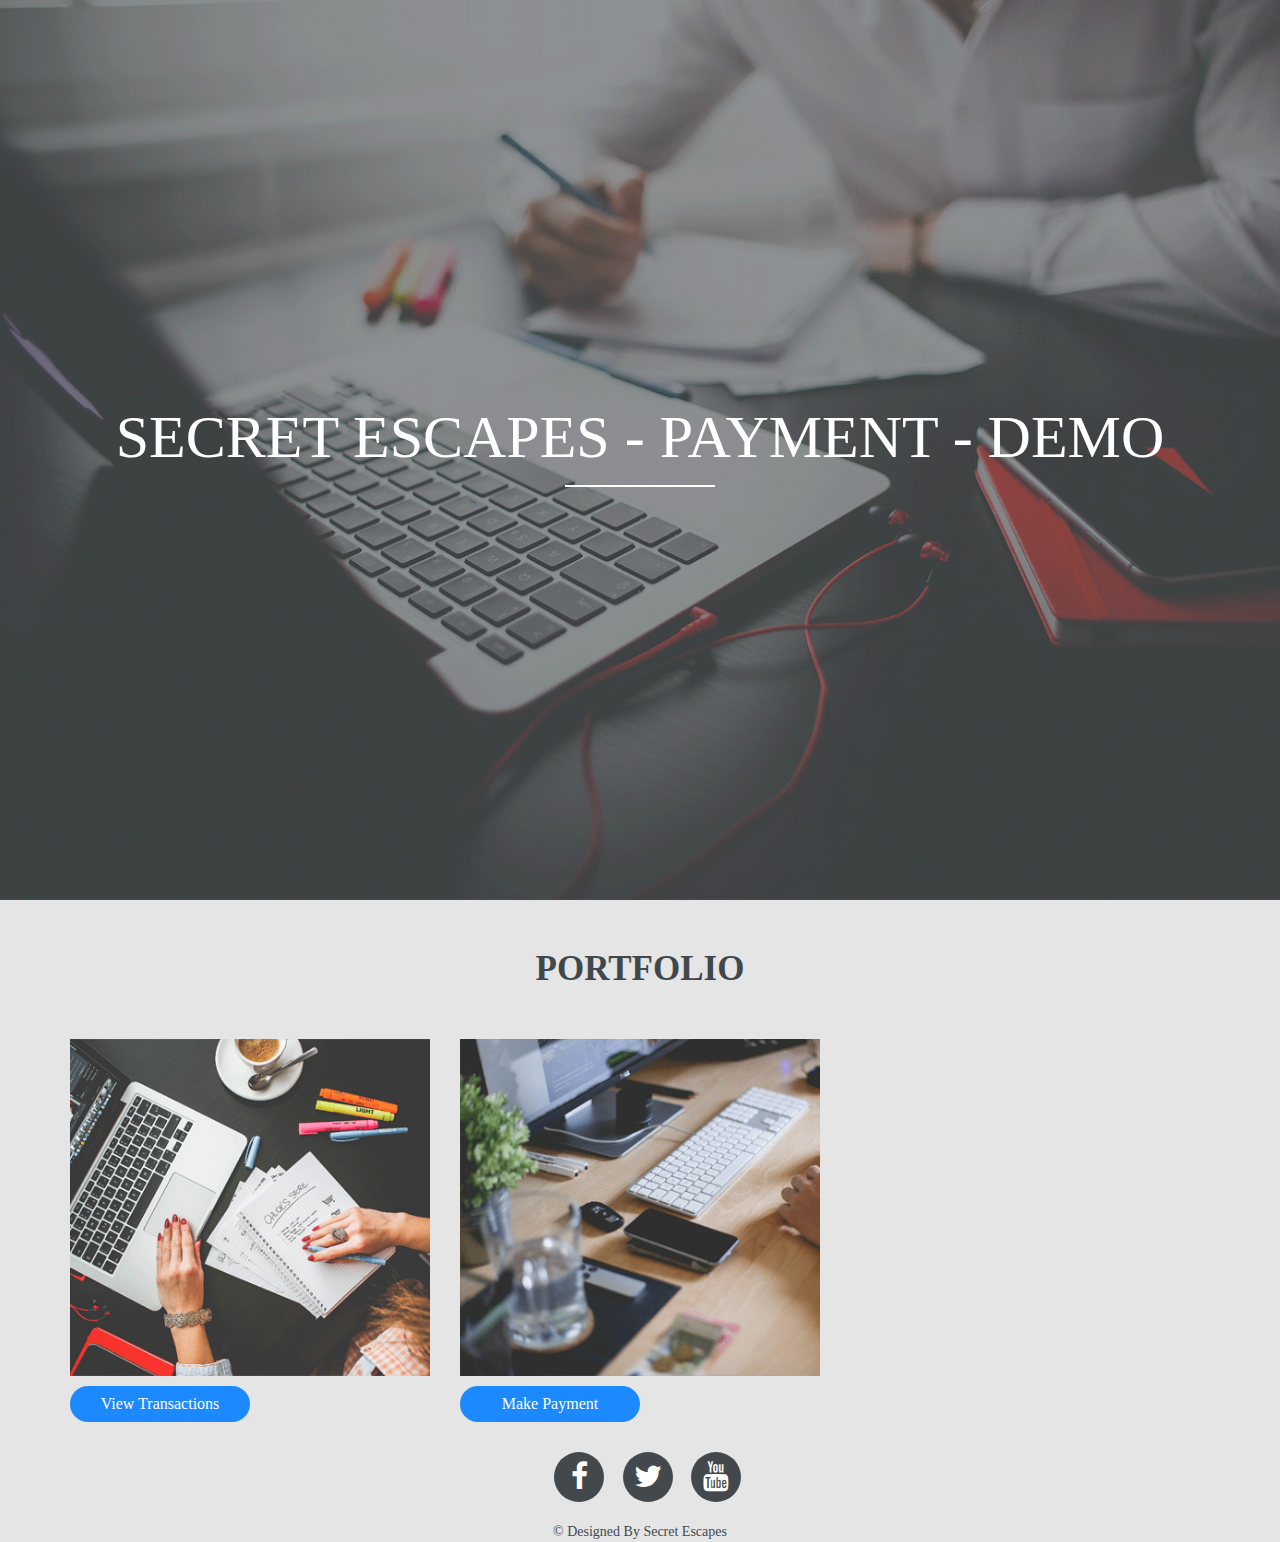
<file: PaymentApp/src/main/resources/static/index.html>
<!DOCTYPE html>
<html>
<head>
	<title>Secret Escapes - Demo Payment Home Screen</title>

	<!-- Bootstrap CSS -->
	<link rel="stylesheet" type="text/css" href="css/bootstrap.min.css">

	<!-- Goggle Font -->
	<link href='https://fonts.googleapis.com/css?family=Lato:400,700,900,300' rel='stylesheet' type='text/css'>

	<!-- Font Css -->
	<link rel="stylesheet" type="text/css" href="css/font-awesome.min.css">

	<!-- Custom CSS -->
	<link rel="stylesheet" type="text/css" href="css/style.css">

	<!-- Animation Css -->
	<link rel="stylesheet" href="css/animate.css">

	<link rel="stylesheet" href="css/stylesheet2.css" />

</head>
<body>
<header>
	<div id="homeFullScreen">
		<div class="header-text">
			<h1>Secret Escapes - Payment - Demo</h1>
			<div class="vertical-line"></div>
			
		</div><!-- End HeaderText -->
	</div><!-- End homeFullScreen -->
</header><!-- End Header -->



<!-- portfolio -->

<section class="portfolio">
	<div class="container">
		<div class="row">
			<div class="col-md-12">
				<h1 class="heading">Portfolio</h1>
			</div><!-- End col-md-12 -->


			<div class="col-md-4 col-sm-4">
				<img src="images/p-2.png">
				<p></p>
				<button onclick="window.location.href='transaction.html'" class="button home">View Transactions</button>
			</div><!-- End col-md-2 -->

			<div class="col-md-4 col-sm-4">
				<img src="images/p-3.png">
				<p></p>
				<button onclick="window.location.href='payment.html'" class="button home">Make Payment</button>
			</div><!-- End col-md-3 -->
		<br/>
			
		</div><!-- End row -->
	</div><!-- End container -->
</section>

<!-- Footer -->
<footer>
	<ul class="in-line">
		<li><a href="#"><span><i class="fa fa-facebook"></i></span></a></li>
		<li><a href="#"><span><i class="fa fa-twitter"></i></span></a></li>
		<li><a href="#"><span><i class="fa fa-youtube"></i></span></a></li>
	</ul>
	<span>&#169; Designed By Secret Escapes</span>
</footer>
	
<!-- Main JS -->
<script type="text/javascript" src="scripts/jquery-main.js"></script>

<!-- Bootstrap JS -->
<script type="text/javascript" src="scripts/bootstrap.min.js"></script>

<!-- Animation JS -->
<script type="text/javascript" src="scripts/wow.min.js"></script>

<!-- Custom JS -->
<script type="text/javascript" src="scripts/custom.js"></script>


</body>
</html>
</file>
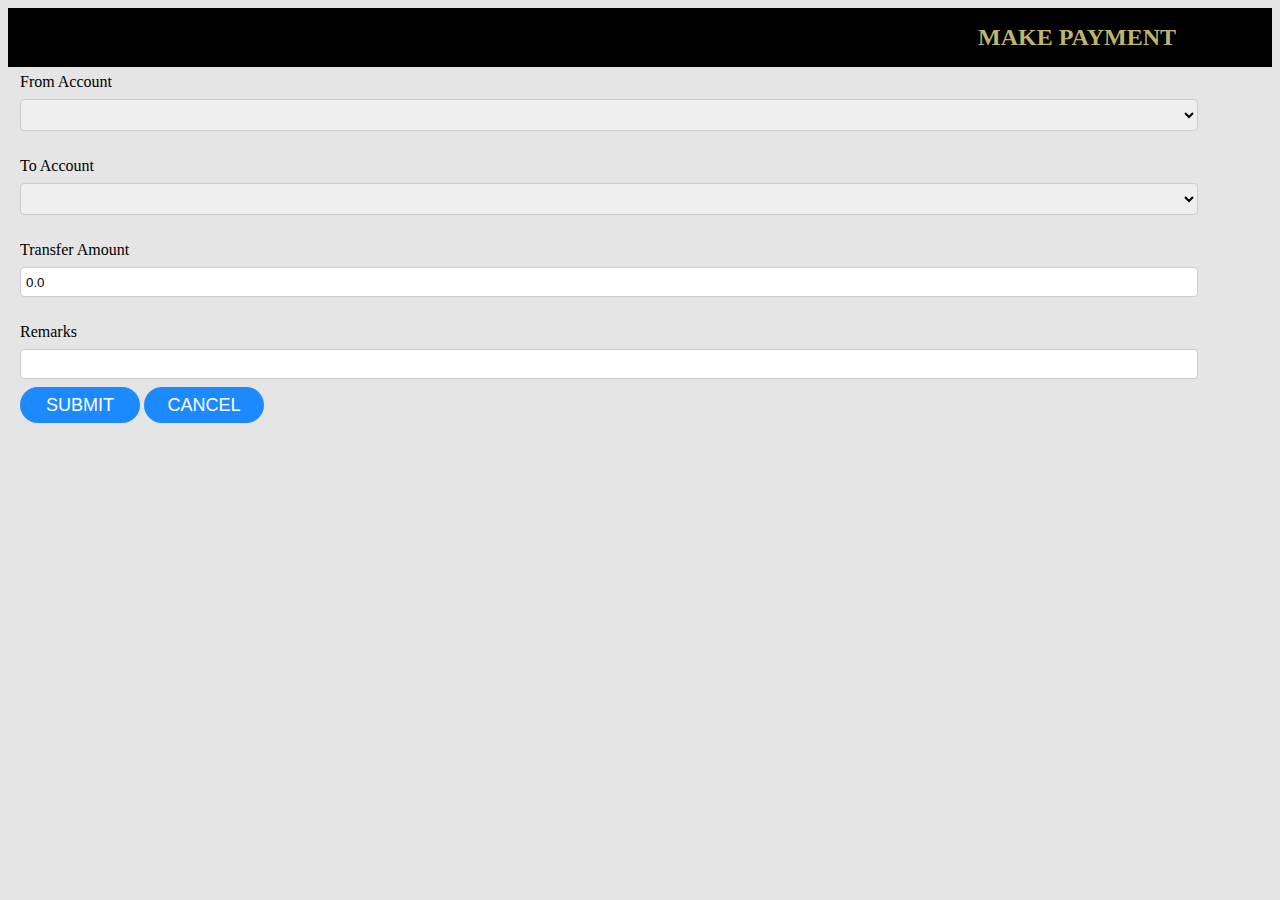
<file: PaymentApp/src/main/resources/static/payment.html>
<!DOCTYPE html>
<html>
<head>
<meta charset="ISO-8859-1">
<title>Make Payment</title>
<meta name="viewport" content="width=device-width, initial-scale=1">
<link rel="stylesheet" href="css/stylesheet2.css" />
<script src="https://ajax.googleapis.com/ajax/libs/jquery/3.5.1/jquery.min.js"></script>
<script src="https://code.jquery.com/jquery-3.5.1.js"></script>
<script type="text/javascript">

        function loadAccountLists()
        {
	        $.ajax({
	            type: "GET",
	            contentType: "application/json; charset=utf-8",
	            datatype: "json",
	            url: "http://localhost:8081/secretesc/api/accounts",
	            async: true,
	            success: function (data, textStatus, xhr) {
	            	$("#fromAcctDtls").append('<option value="0">Please select an account</option>');
	            	$("#toAcctDtls").append('<option value="0">Please select an account</option>');
	            	for(var i=0; i< data.length; i++){
        				var accountDtls = {};
	            		$("#fromAcctDtls").append("<option>" + data[i].accountNumber + "</option>");
	            		$("#toAcctDtls").append("<option>" + data[i].accountNumber + "</option>");
	            		accountDtls.accountNo = data[i].accountNumber;
	            		accountDtls.balance = data[i]. balance;
	            		accountDtlsList.push(accountDtls);
	            	}
	            },
	            error: function (xhr, textStatus, errorThrown) {
	               alert("Error Occurred " + errorThrown);
	            }
	        });
        }
        
        function makePayment(paymentRequest)
        {
        	$("#errorDiv").html("");$("#successDiv").html("");
        	$.ajax({
	            type: "POST",
	            contentType: "application/json; charset=utf-8",
	            datatype: "json",
	            data: JSON.stringify(paymentRequest),
	            url: "http://localhost:8081/secretesc/api/payment",
	            async: true,
	            success: function (data, textStatus, xhr) {
	            	if(data.transactionRefNo.startsWith("REF")){
	            		$("#successDiv").html("Transaction successful. Ref no is: " + data.transactionRefNo);
		            	$("#successDiv").show();$("#submit").hide();$("#cancel").html("Home");$("#accountSubDiv").hide();
	            	}
	            	else{
	            		$("#errorDiv").html("");
	            		$("#errorDiv").html("Transaction Failure!");
	            		$("#errorDiv").show();
	            	}
	            },
	            error: function (xhr, textStatus, errorThrown) {
	            	$("#errorDiv").html("");$("#errorDiv").html("Transaction Failure!");$("#errorDiv").show();
	            }
        	});
        }
        
        $(document).ready(function () {
        	loadAccountLists();
        
      	$("#submit").on('click',function () {
              var MandatoryFieldsList = ["#fromAcctDtls", "#toAcctDtls", "#amount"];
              if ($("#errorDiv").has(".errorClass")) {
                  $("div").filter(":contains('errorClass')").remove(); $(".errorClass").remove();$("#errorDiv").html("");
              }
              $("#errorDiv").append("<ol class='errorClass'>");
              jQuery.each(MandatoryFieldsList, function (i, fieldId) {
                  if ($(fieldId).val() == "" || $(fieldId).val() == "0" || $(fieldId).val() == "0.0") {
                      var text = $(fieldId).prev().text();
                      $("#errorDiv").append("<li class='errorClass'>" + text.trim() + " is a Mandatory field </li>");
                  }
                  return;
              });
              
              if($("#fromAcctDtls").val() == $("#toAcctDtls").val()){
            	  $("#errorDiv").append("<li class='errorClass'> Source and Destination account cannot be same </li>");
            	  //return;
              }
              
              for(var i=0;i < accountDtlsList.length;i++){
            	if(accountDtlsList[i].accountNo == $("#fromAcctDtls").val() && accountDtlsList[i].balance < $("#amount").val())
            	{
          			$("#errorDiv").append("<li class='errorClass'> Transfer Amount cannot be greater than the remaining balance </li>");
          			break;
            	}
              }
              
              $("#errorDiv").append("</ol>");
              console.log("Error div details " + $("#errorDiv"));
              if ($("#errorDiv").has("li").length > 0) {
                  $("#errorDiv").show(); window.scrollTo(0, 0);
                  return;
              }
              else {
                  $("#errorDiv").hide();
              }
              var paymentRequestObj = {};
              $("#errorDiv").hide();
              paymentRequestObj.fromAccount = $("#fromAcctDtls").val();
              paymentRequestObj.toAccount = $("#toAcctDtls").val();
              paymentRequestObj.amount = $("#amount").val();
              paymentRequestObj.remarks = $("#remarks").val();
              makePayment(paymentRequestObj);
      	});
     });
      	
      	var accountDtlsList = [];
</script>
</head>
<body>
	<input type="hidden" id="fromAcctBalance">
	<header class="header">
		<nav class="nav">
			<p class="logo">
			<h1 style="color: darkkhaki; font-size: x-large">MAKE PAYMENT</h1>
		</nav>
	</header>
	
	<div style="margin-bottom: 10px;color: orangered;" id="errorDiv" hidden="hidden">
        <label for="errors" id="errorLabel">The form contains the following errors:<br></label>
    </div>
    
    <div style="margin-bottom: 10px;color: green;" id="successDiv" hidden="hidden">
    </div>
    
	<div id="accountDiv" class="tabcontent">
		<div id="accountSubDiv">
			<div class="fromAccSelect">
				<label for="fromAcctDtls">From Account</label>
	              <select id="fromAcctDtls">
	              </select>
			</div>
			<br/>
			
			<div class="toAccSelect">
				<label for="toAcctDtls">To Account</label>
	              <select id="toAcctDtls">
	              </select>
			</div>
			<br/>
			
			<label for="amount">Transfer Amount</label>
			<input type="text" id="amount" value=0.0></input>
			
			<br/>
			
			<label for="remarks">Remarks</label>
			<input type="text" id="remarks"></input>
		</div>
		<div id="btnSubmit">
	        <button type="button" class="button" id="submit">SUBMIT</button>
	        <button type="button" class="button" id="cancel" onclick="window.location.href='index.html'">CANCEL</button>
        </div>

	</div>
</body>
</html>
</file>
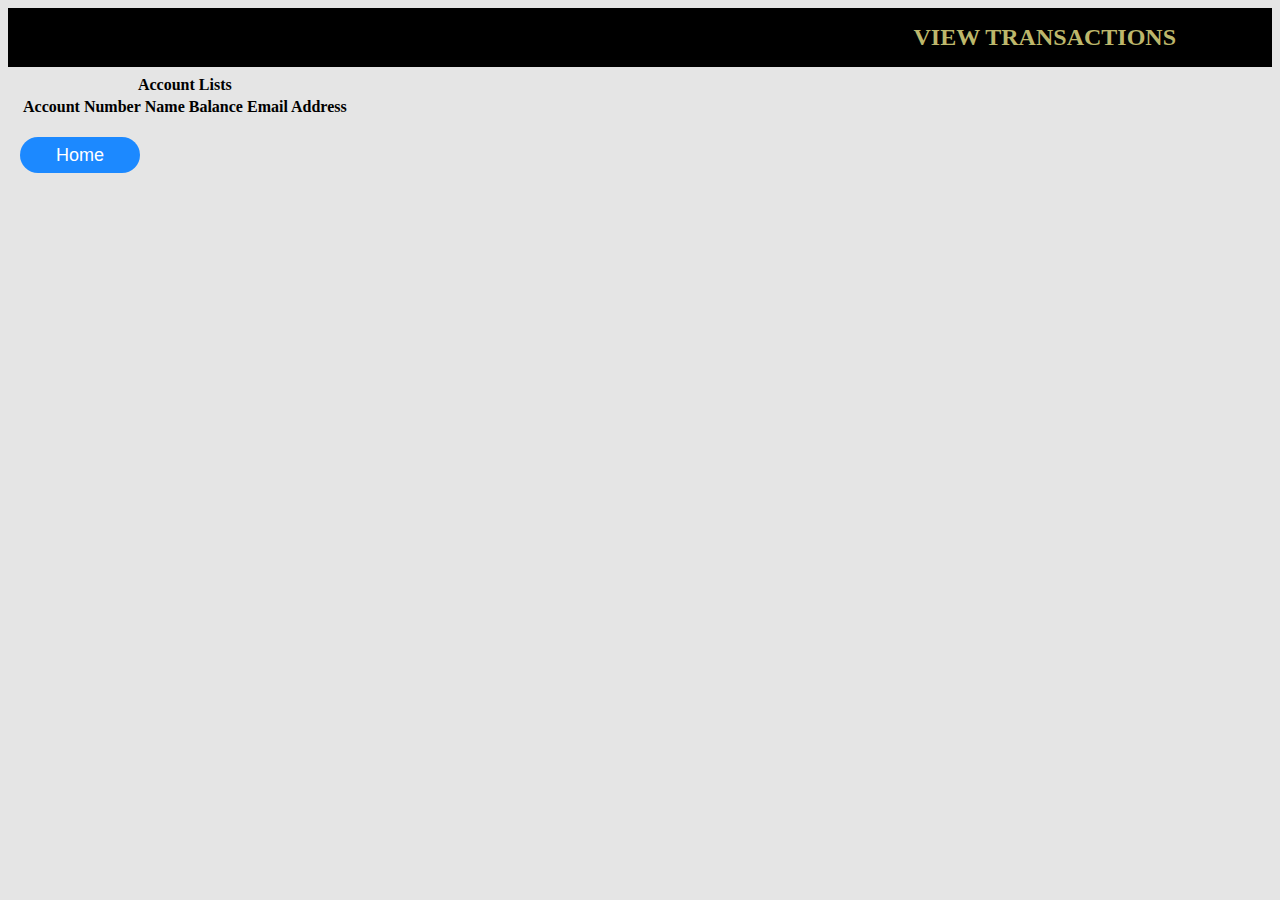
<file: PaymentApp/src/main/resources/static/transaction.html>
<!DOCTYPE html>
<html>
<head>
<meta charset="ISO-8859-1">
<title>View Transactions</title>
<meta name="viewport" content="width=device-width, initial-scale=1">
<link rel="stylesheet" href="https://cdn.datatables.net/1.10.23/css/jquery.dataTables.min.css" />
<link rel="stylesheet" href="https://cdn.datatables.net/fixedheader/3.1.8/css/fixedHeader.dataTables.min.css" />
<link rel="stylesheet" href="css/stylesheet2.css" />
<script src="https://ajax.googleapis.com/ajax/libs/jquery/3.5.1/jquery.min.js"></script>
<script src="https://code.jquery.com/jquery-3.5.1.js"></script>
<script src="https://cdn.datatables.net/1.10.23/js/jquery.dataTables.min.js"></script>
<script src="https://cdn.datatables.net/fixedheader/3.1.8/js/dataTables.fixedHeader.min.js"></script>
<script type="text/javascript">

        function loadAccountLists()
        {
	        $.ajax({
	            type: "GET",
	            contentType: "application/json; charset=utf-8",
	            datatype: "json",
	            url: "http://localhost:8081/secretesc/api/accounts",
	            async: true,
	            success: function (data, textStatus, xhr) {
	            	$(".accdataTable").show();
	            	$('.transactionDataTable').hide();
	            	var accTable = $("#tblAccounts").DataTable({
	                    data: data,
	                    columns: [
	                        { "data": "accountNumber"},
	                        { "data": "name"},
	                        { "data": "balance"},
	                        { "data": "emailaddress"}
	                    ]
	                });
	            	$('#tblAccounts tbody').on('click', 'tr', function (e) {
	            		e.preventDefault();
	            	    var accountNumber =  $(this).find('td:eq(0)').text();
	            	    var transactionDetails = getTransactionDetails(accountNumber);
                    });
	            	
	            },
	            error: function (xhr, textStatus, errorThrown) {
	                var exceptionString = { confirmButtonLabel: "Ok", text: "errorDetails:" + JSON.parse(xhr.responseText).error.message };
	                var exceptionOption = { height: 120, width: 260 };
	            }
	        });
        }
        
        function getTransactionDetails(accountNumber)
        {
        	$.ajax({
	            type: "GET",
	            contentType: "application/json; charset=utf-8",
	            datatype: "json",
	            url: "http://localhost:8081/secretesc/api/transactions?accountNumber="+accountNumber,
	            async: true,
	            success: function (data, textStatus, xhr) {
	            	var transactionTable = "";
	            	if ( $.fn.dataTable.isDataTable( '#tblTransactions' ) ) {
	            		transactionTable = $('#tblTransactions').DataTable();
	            		transactionTable.data = data;
	            	}
	            	else {
	            		transactionTable = $('#tblTransactions').DataTable({
	            	    	data: data,
		                    columns: [
		                        { "data": "fromAccount", "defaultContent": ""},
		                        { "data": "toAccount", "defaultContent": ""},
		                        { "data": "amount", "defaultContent": ""},
		                        { "data": "remarks", "defaultContent": ""},
		                        { "data": "status", "defaultContent": ""}
		                    ]
	            	    });
	            	}
		            $('.transactionDataTable').show();
		            //$(".accdataTable").hide();
	            }
        	});
        }
        
        $(document).ready(function () {
            loadAccountLists();
            $('.transactionDataTable').hide();
        });
</script>
</head>
<body>
	<header class="header">
		<nav class="nav">
			<p class="logo">
			<h1 style="color: darkkhaki; font-size: x-large">VIEW
				TRANSACTIONS</h1>
		</nav>
	</header>
	<div id="accountDataTablePDiv" class="tabcontent">
		<div class="accdataTable">
			<table id="tblAccounts" class="cell-border display nowrap alert-dismissible alert-warning:">
			<thead>
				<tr>
					<th colspan="4">Account Lists</th>
				</tr>
				<tr>
					<th>Account Number</th>
					<th>Name</th>
					<th>Balance</th>
					<th>Email Address</th>
				</tr>
			</thead>
			</table>
		</div>
		<br/>
		<div class="transactionDataTablePDiv" class="tabcontent">
			<div class="transactionDataTable">
				<table id="tblTransactions" class="cell-border display nowrap alert-dismissible alert-warning:">
				<thead>
					<tr>
						<th colspan="5">Transaction History</th>
					</tr>
					<tr>
						<th>From Account</th>
						<th>To Account</th>
						<th>Transaction Amount</th>
						<th>Remarks</th>
						<th>Status</th>
					</tr>
				</thead>
				</table>
			</div>
		</div>
		<div id="btnCancel">
			<button type="button" class="button" id="cancel"
				onclick="window.location.href='index.html'">Home</button>
		</div>

	</div>
</body>
</html>
</file>
<file: PaymentApp/src/main/resources/static/css/style.css>
/*
	Rocket Internet by TEMPLATE STOCK
    templatestock.co @templatestock
	Released for free under the Creative Commons Attribution 3.0 license (templated.co/license)
*/

/* Typography CSS */
body
{
    font-family: 'Lato', sans-serif;
    color: #41484b;
}



/* Heder */
#homeFullScreen {
    width: 100%;
    background-repeat: no-repeat;
    background-attachment: scroll;
    background-size: cover;
    background-position: top center;
}

#homeFullScreen {
    background-image: url('../images/header.png');
    overflow: hidden;
}

#homeFullScreen {
    display: table-cell;
    vertical-align: middle;
    text-align: center;
    margin: auto;
}

.header-text h1
{
    font-size: 60px;
    color: #fff;
    text-transform: uppercase;
}

.header-text .vertical-line
{
    height: 2px;
    background-color: #fff;
    width: 150px;
    margin: 0 auto;
    margin-top: 15px;
    margin-bottom: 30px;
}

.header-text p
{
    font-size: 26px;
    color: #fff;
}


/* feature */
.feature img
{
    width: 100%;
}

.nopadding {
   padding: 0 !important;
   margin: 0 !important;
}

.feature-box
{
    padding: 20px;
}

.feature-box h1
{
    font-size: 35px;
    text-transform: uppercase;
    font-weight: 600;   
    margin-top: 2em;
}

.feature-box p
{
    font-size: 25px;
    text-align: justify;
}

/* Portfolio */
.portfolio .heading
{
    font-size: 35px;
    text-transform: uppercase;
    font-weight: 600;
    text-align: center;
    margin: 50px 0px;
}

.portfolio img
{
    width: 100%;
    cursor: pointer;
}

.portfolio .last-img
{
    margin-bottom: 5px;
}

/* Call to Action */
.call-top-action
{
    background-color: #42484c;
    color: #fff;
    padding: 50px 0px;
    margin-top: 50px;
}

.call-top-action h1
{
    font-size: 35px;
    text-transform: uppercase;
    margin-bottom: 25px;
    margin: 0px;
}

.call-top-action p
{
    font-size: 22px;
    margin-bottom: 20px;
}

.call-top-action span
{

    font-size: 24px;
    font-weight: bold;
}

/* Footer */
footer
{
    text-align: center;
    margin-top: 30px;
}

footer ul
{
    padding: 0px;
    list-style: none;
    margin: 20px;
}

footer ul li
{
    display: inline-block;
    margin-left: 15px;
}

footer ul li a span
{
    width: 50px;
    height: 50px;
    background: #42484C;
    display: block;
    font-size: 30px;
    line-height: 50px;
    color: #fff;
    border-radius: 50%;
}

footer .copyright
{
    font-size: 22px;
    margin-bottom: 20px;
    display: block;
}



/* Extra Small devices  */
@media (max-width: 480px) {
	
}

/* Extra Small devices  */
@media (max-width: 767px) {
    .header-text h1 {
        font-size: 45px;
    }

    .header-text .vertical-line {        
        margin-top: 15px;
        margin-bottom: 15px;
    }

    .header-text p {
        font-size: 20px;
        color: #fff;
    }

    .feature-box {
        padding: 0px;
    }

    .feature-box h1 {
        font-size: 25px;
        margin-top: 2em;
    }

    .feature-box p {
        font-size: 20px;
        text-align: justify;
    }

    .nopadding {
        padding: 15px !important;
        margin: 0 !important;
    }

    .portfolio img {        
        margin-bottom: 5px;
    }

    .call-top-action h1 {
        font-size: 24px;
        text-transform: uppercase;
        margin-bottom: 15px !important;
        margin: 0px;
    }

    .call-top-action p {
        font-size: 14px;
        margin-bottom: 10px;
    }

    .call-top-action span {
        font-size: 15px;
        font-weight: bold;
    }

    footer ul li a span {
        width: 40px;
        height: 40px;
        background: #42484C;
        display: block;
        font-size: 22px;
        line-height: 40px;
        color: #fff;
        border-radius: 50%;
    }

    footer .copyright {
        font-size: 16px;
        margin-bottom: 20px;
        display: block;
    }
}


/* Small devices (tablets, 768px and up) */
@media (min-width: 768px) {  
    .header-text h1 {
        font-size: 45px;
    }

    .header-text p {
        font-size: 20px;
        color: #fff;
    }

    .feature-box h1 {
        font-size: 25px;
        text-transform: uppercase;
        font-weight: 600;
        margin-top: 1em;
    }
	
    .feature-box p {
        font-size: 18px;
        text-align: justify;
    }

    .call-top-action h1 {
        font-size: 25px;
        text-transform: uppercase;
        margin-bottom: 13px !important;
        margin: 0px;
    }

    .call-top-action p {
        font-size: 14px;
        margin-bottom: 13px;
    }

    .call-top-action span {
        font-size: 17px;
        font-weight: bold;
    }

    footer {
        text-align: center;
        margin-top: 23px;
    }

    footer ul li a span {
        width: 40px;
        height: 40px;
        background: #42484C;
        display: block;
        font-size: 22px;
        line-height: 40px;
        color: #fff;
        border-radius: 50%;
    }   

    footer .copyright {
        font-size: 18px;
    }



}

/* Medium devices (desktops, 992px and up) */
@media (min-width: 992px) { 
    .feature-box {
        padding: 10px;
    }

    .feature-box h1 {
        font-size: 30px;    
    }

    .feature-box p {
        font-size: 20px;
    }

    .call-top-action p
    {
        font-size: 19px;
    }

    .call-top-action h1 {
        font-size: 30px;
       margin-bottom: 15px !important;
    }

    .call-top-action span {
        font-size: 20px;
    }
}

/* Large devices (large desktops, 1200px and up) */
@media (min-width: 1200px) {
    /* Typography CSS */
body
{
    font-family: 'Lato', sans-serif;
    color: #41484b;
}



/* Heder */
#homeFullScreen {
    width: 100%;
    background-repeat: no-repeat;
    background-attachment: scroll;
    background-size: cover;
    background-position: top center;
}

#homeFullScreen {
    background-image: url('../images/header.png');
    overflow: hidden;
}

#homeFullScreen {
    display: table-cell;
    vertical-align: middle;
    text-align: center;
    margin: auto;
}

.header-text h1
{
    font-size: 60px;
    color: #fff;
    text-transform: uppercase;
}

.header-text .vertical-line
{
    height: 2px;
    background-color: #fff;
    width: 150px;
    margin: 0 auto;
    margin-top: 15px;
    margin-bottom: 30px;
}

.header-text p
{
    font-size: 26px;
    color: #fff;
}


/* feature */
.feature img
{
    width: 100%;
}

.nopadding {
   padding: 0 !important;
   margin: 0 !important;
}

.feature-box
{
    padding: 20px;
}

.feature-box h1
{
    font-size: 35px;
    text-transform: uppercase;
    font-weight: 600;   
    margin-top: 2em;
}

.feature-box p
{
    font-size: 25px;
    text-align: justify;
}

/* Portfolio */
.portfolio .heading
{
    font-size: 35px;
    text-transform: uppercase;
    font-weight: 600;
    text-align: center;
    margin: 50px 0px;
}

.portfolio img
{
    width: 100%;
    cursor: pointer;
}

.portfolio .last-img
{
    margin-bottom: 5px;
}

/* Call to Action */
.call-top-action
{
    background-color: #42484c;
    color: #fff;
    padding: 50px 0px;
    margin-top: 50px;
}

.call-top-action h1
{
    font-size: 35px;
    text-transform: uppercase;
    margin-bottom: 25px;
    margin: 0px;
}

.call-top-action p
{
    font-size: 22px;
    margin-bottom: 20px;
}

.call-top-action span
{

    font-size: 24px;
    font-weight: bold;
}

/* Footer */
footer
{
    text-align: center;
    margin-top: 30px;
}

footer ul
{
    padding: 0px;
    list-style: none;
    margin: 20px;
}

footer ul li
{
    display: inline-block;
    margin-left: 15px;
}

footer ul li a span
{
    width: 50px;
    height: 50px;
    background: #42484C;
    display: block;
    font-size: 30px;
    line-height: 50px;
    color: #fff;
    border-radius: 50%;
}

footer .copyright
{
    font-size: 22px;
    margin-bottom: 20px;
    display: block;
}


}
</file>
<file: PaymentApp/src/main/resources/static/css/stylesheet2.css>
body {
            font-family: 'Segoe UI';
            background-color:#e5e5e5;
        }

:root {
    --gap: 24px;
    --nav-width: 1024px;
    --main-width: 760px;
    --header-height: 60px;
    --footer-height: 60px;
    --radius: 8px;
    --theme: #fff;
    --entry: #fff;
    --primary: rgba(0, 0, 0, 0.88);
    --secondary: rgba(0, 0, 0, 0.56);
    --tertiary: rgba(0, 0, 0, 0.16);
    --content: rgba(0, 0, 0, 0.88);
    --hljs-bg: #1c1d21;
    --code-bg: #f5f5f5;
    --border: #eee;
}

header.header {
    background-color: #000000;
}

.nav {
    display: flex;
    flex-wrap: wrap;
    justify-content: space-between;
    max-width: calc(var(--nav-width) + var(--gap) * 2);
    margin-left: auto;
    margin-right: auto;
}

    .nav a {
        line-height: var(--header-height);
    }

.logo {
    margin-left: var(--gap);
    margin-right: var(--gap);
}

    .logo a {
        color: #f5f5f5;
        font-size: 24px;
        font-weight: 700;
    }

        /* Style the tab content */
        .tabcontent {
            display: block;
            padding: 6px 12px;
            /*border: 1px solid #ccc;*/
            border-top: none;
        }

        * {
            box-sizing: border-box;
        }

        .menu {
            float: left;
            width: 25%;
        }

            .menu a {
                background-color: #e5e5e5;
                padding: 8px;
                margin-top: 7px;
                display: block;
                width: 100%;
                color: black;
            }

        .main {
            float: left;
            width: 47%;
            padding: 0 20px;
        }

        .right {
            float: left;
            width: 28%;
        }

        @media only screen and (max-width:620px) {
            /* For mobile phones: */
            .menu, .main, .right {
                width: 100%;
            }
        }

        div.container_Inside {
            border-radius: 5px;
            background-color: inherit;
            padding-top: 12px;
            padding-left: 18px;
            border: 5px groove #fff;
            margin-bottom: 2px;
            padding-bottom: 4PX;
        }

        input[type=text], select {
            width: 95%;
            padding: 6.5px 5px;
            margin: 8px 0;
            display: block;
            border: 1px solid #ccc;
            border-radius: 4px;
            box-sizing: border-box;
        }

        input[type=date], select {
            width: 95%;
            padding: 6.5px 5px;
            margin: 8px 0;
            display: block;
            border: 1px solid #ccc;
            border-radius: 4px;
            box-sizing: border-box;
        }

        .rightQuestionChild {
            border: groove;
            border-color: floralwhite;
            border-width: 2px;
            height: 150px;
            padding-top: 10px;
            padding-left: 2px;
            overflow-y: auto;
        }

        .section {
            width: 50%;
            padding-top: 20px;
            vertical-align: top;
        }

.button {
    position: relative;
    width: 120px;
    height: 36px;
    border-radius: 18px;
    background-color: #1c89ff;
    border: solid 1px transparent;
    color: #fff;
    font-size: 18px;
    font-weight: 300;
    cursor: pointer;
    transition: all 0.1s ease-in-out;
    outline:none
}

.button.home{
    position: relative;
    width: 180px;
    height: 36px;
    border-radius: 24px;
    background-color: #1c89ff;
    border: solid 1px transparent;
    color: rgb(255, 255, 255);
    font-size: 16px;
    font-weight: 300;
    cursor: pointer;
    transition: all 0.1s ease-in-out;
    outline: none
}

.button:hover {
    background-color: transparent;
    border-color: #fff;
    transition: all 0.1s ease-in-out;
}

.loader {
    display: flex;
    justify-content: center;
    align-items: center;
    width: 50px;
    height: 50px;
    background: transparent;
    margin: 30px auto 0 auto;
    border: solid 2px #424242;
    border-top: solid 2px #1c89ff;
    border-radius: 50%;
    opacity: 0;
}

.check {
    width: 100%;
    height: 100%;
    display: flex;
    flex-direction: column;
    justify-content: center;
    align-items: center;
    transform: translate3d(-4px, 50px, 0);
    opacity: 0;
}

    .check span:nth-child(1) {
        display: block;
        width: 10px;
        height: 2px;
        background-color: #fff;
        transform: rotate(45deg);
    }

    .check span:nth-child(2) {
        display: block;
        width: 20px;
        height: 2px;
        background-color: #fff;
        transform: rotate(-45deg) translate3d(14px, -4px, 0);
        transform-origin: 100%;
    }

.loader.active {
    -webkit-animation: loading 2s ease-in-out;
    animation: loading 2s ease-in-out;
    -webkit-animation-fill-mode: forwards;
    animation-fill-mode: forwards;
}

.check.active {
    opacity: 1;
    transform: translate3d(-4px, 4px, 0);
    transition: all 0.5s cubic-bezier(0.49, 1.74, 0.38, 1.74);
    transition-delay: 0.2s;
}

@-webkit-keyframes loading {
    30% {
        opacity: 1;
    }

    85% {
        opacity: 1;
        transform: rotate(1080deg);
        border-color: #262626;
    }

    100% {
        opacity: 1;
        transform: rotate(1080deg);
        border-color: #1c89ff;
    }
}

@keyframes loading {
    30% {
        opacity: 1;
    }

    85% {
        opacity: 1;
        transform: rotate(1080deg);
        border-color: #262626;
    }

    100% {
        opacity: 1;
        transform: rotate(1080deg);
        border-color: #1c89ff;
    }
}

.dataTable.body

{
    font: 90%/1.45em "Helvetica Neue", HelveticaNeue, Verdana, Arial, Helvetica, sans-serif;
    margin: 0;
    padding: 0;
    color: #333;
    background-color: #fff;
}

.dataTable.th {
    border-top: 1px solid #dddddd;
    border-bottom: 1px solid #dddddd;
    border-right: 1px solid #dddddd;
}

.dataTable.th:first-child {
    border-left: 1px solid #dddddd;
}
</file>
